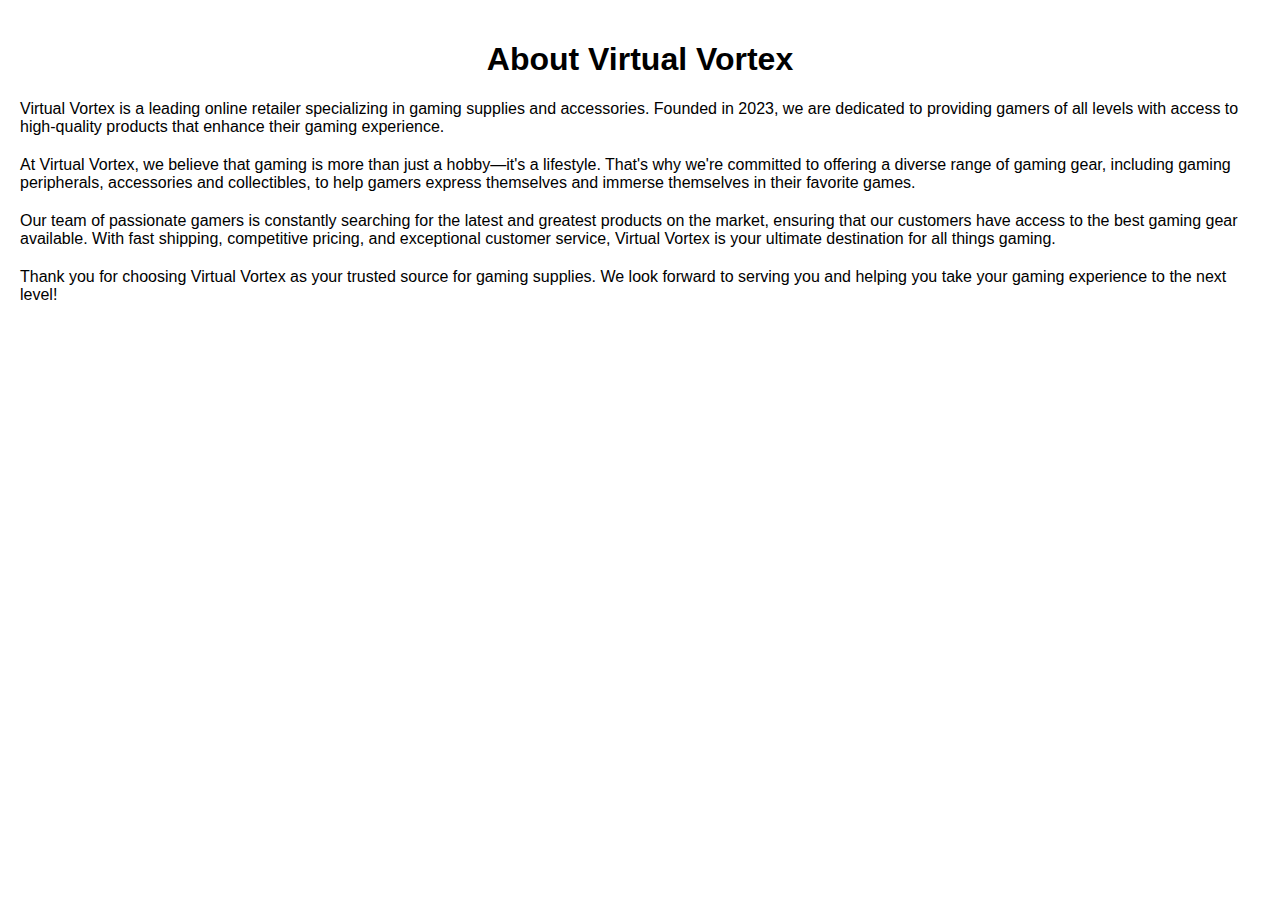
<file: about.html>
<!DOCTYPE html>
<html lang="en">
<head>
    <meta charset="UTF-8">
    <meta name="viewport" content="width=device-width, initial-scale=1.0">
    <title>Virtual Vortex - About Us</title>
    <style>
        body {
            font-family: Arial, sans-serif;
            margin: 0;
            padding: 20px;
        }
        h1 {
            text-align: center;
        }
        p {
            margin-bottom: 20px;
        }
    </style>
</head>
<body>
    <h1>About Virtual Vortex</h1>

    <p>Virtual Vortex is a leading online retailer specializing in gaming supplies and accessories. Founded in 2023, we are dedicated to providing gamers of all levels with access to high-quality products that enhance their gaming experience.</p>

    <p>At Virtual Vortex, we believe that gaming is more than just a hobby—it's a lifestyle. That's why we're committed to offering a diverse range of gaming gear, including gaming peripherals, accessories and collectibles, to help gamers express themselves and immerse themselves in their favorite games.</p>

    <p>Our team of passionate gamers is constantly searching for the latest and greatest products on the market, ensuring that our customers have access to the best gaming gear available. With fast shipping, competitive pricing, and exceptional customer service, Virtual Vortex is your ultimate destination for all things gaming.</p>

    <p>Thank you for choosing Virtual Vortex as your trusted source for gaming supplies. We look forward to serving you and helping you take your gaming experience to the next level!</p>
</body>
</html>
</file>
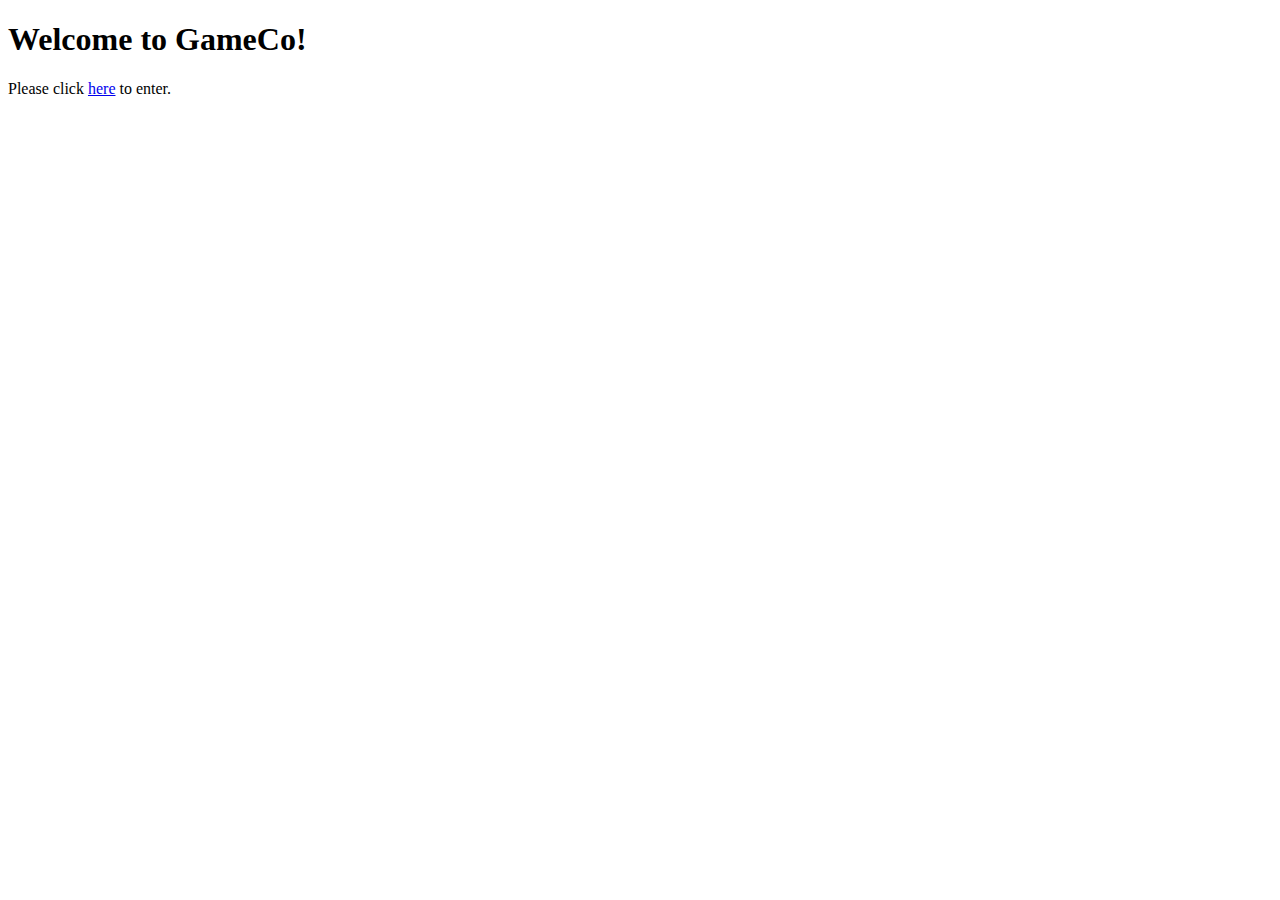
<file: entry.html>
<!DOCTYPE html>
<html lang="en">
<head>
    <meta charset="UTF-8">
    <meta name="viewport" content="width=device-width, initial-scale=1.0">
    <title> - Welcome</title>
</head>
<body>
    <h1>Welcome to GameCo!</h1>
    <p>Please click <a href="index.html">here</a> to enter.</p>
</body>
</html>
</file>
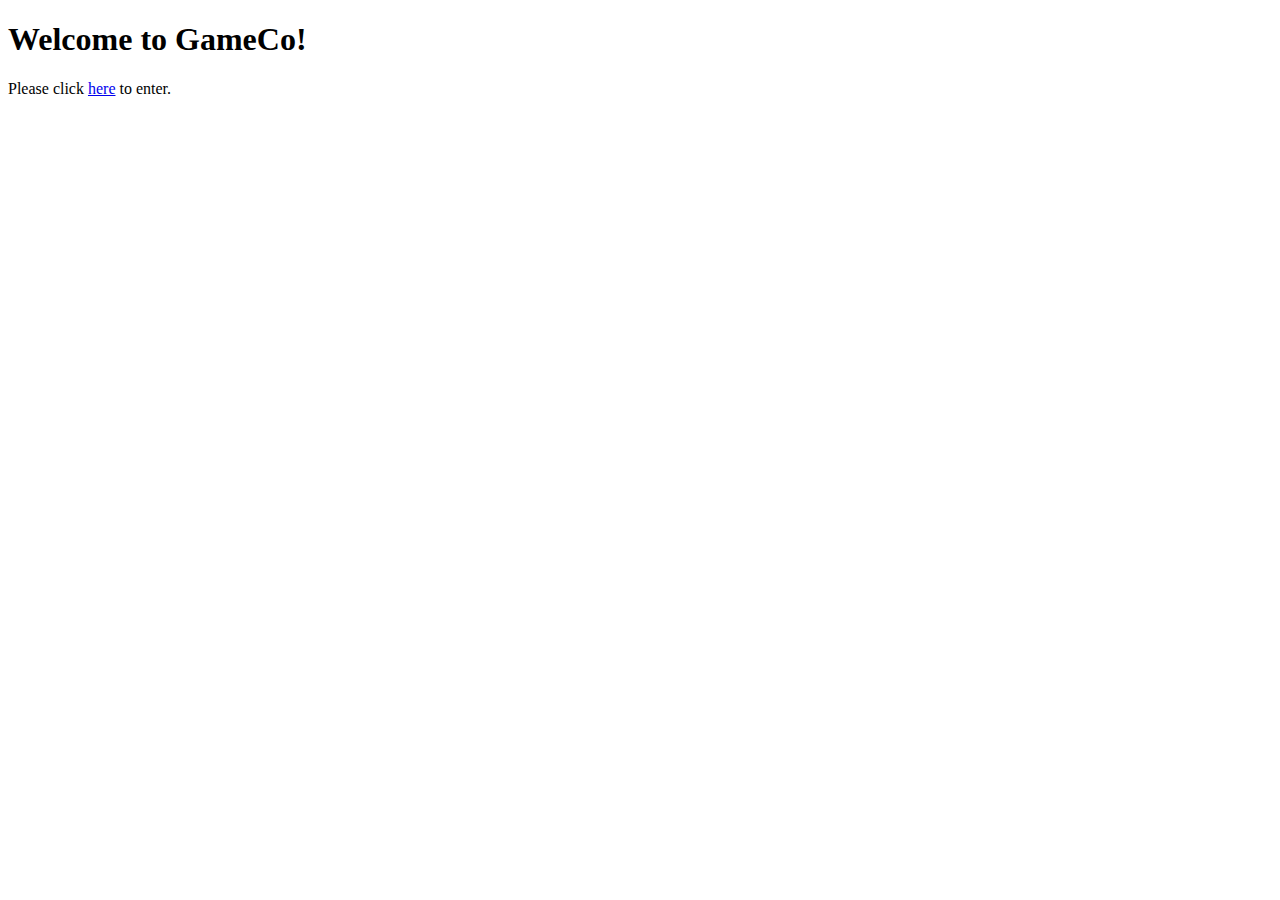
<file: entry.html.html>
<!DOCTYPE html>
<html lang="en">
<head>
    <meta charset="UTF-8">
    <meta name="viewport" content="width=device-width, initial-scale=1.0">
    <title> - Welcome</title>
</head>
<body>
    <h1>Welcome to GameCo!</h1>
    <p>Please click <a href="index.html">here</a> to enter.</p>
</body>
</html>
</file>
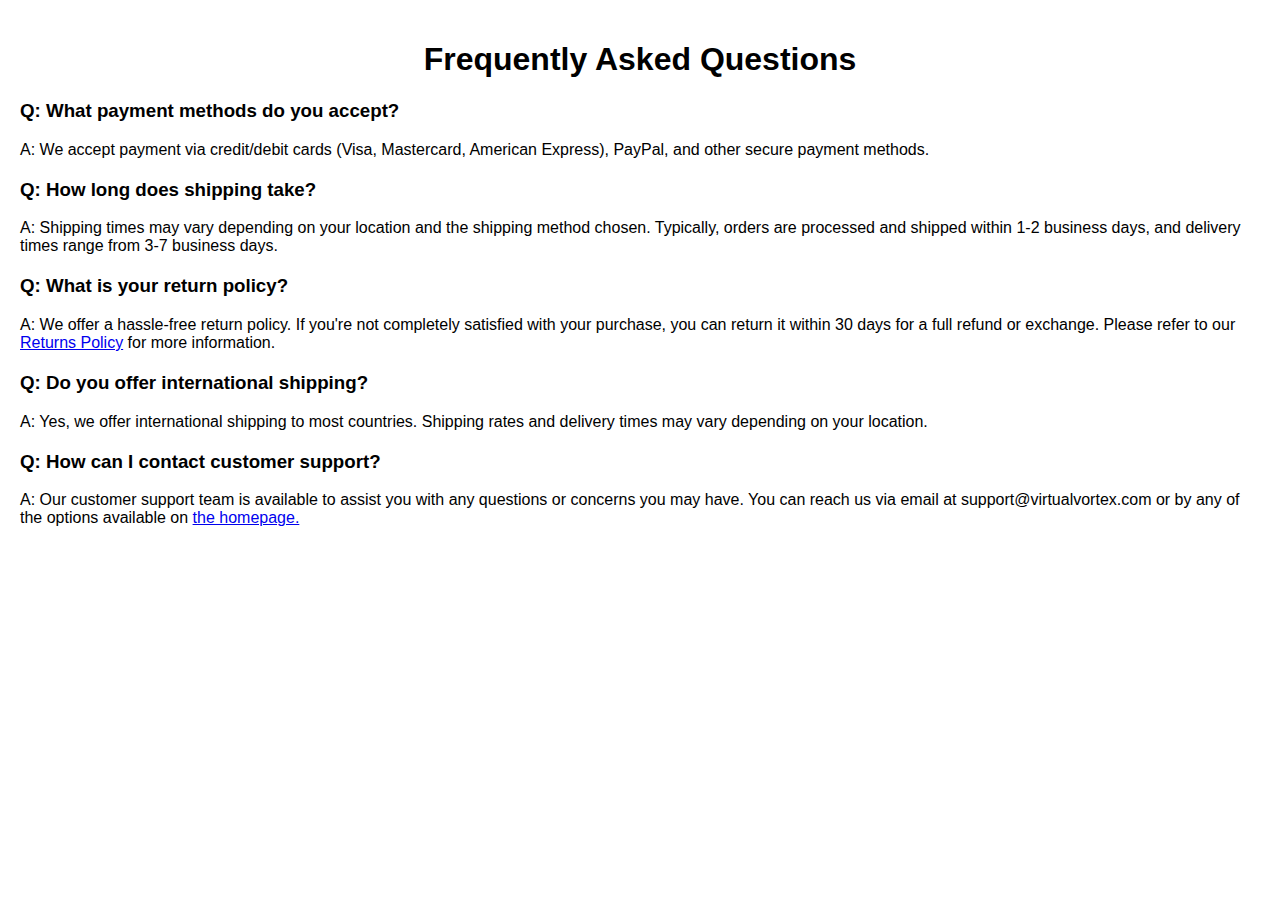
<file: FAQ.html>
<!DOCTYPE html>
<html lang="en">
<head>
    <meta charset="UTF-8">
    <meta name="viewport" content="width=device-width, initial-scale=1.0">
    <title>Virtual Vortex - FAQ</title>
    <style>
        body {
            font-family: Arial, sans-serif;
            margin: 0;
            padding: 20px;
        }
        h1 {
            text-align: center;
        }
        .question {
            margin-bottom: 10px;
        }
        .answer {
            margin-bottom: 20px;
        }
    </style>
</head>
<body>
    <h1>Frequently Asked Questions</h1>

    <div class="question">
        <h3>Q: What payment methods do you accept?</h3>
        <p class="answer">A: We accept payment via credit/debit cards (Visa, Mastercard, American Express), PayPal, and other secure payment methods.</p>
    </div>

    <div class="question">
        <h3>Q: How long does shipping take?</h3>
        <p class="answer">A: Shipping times may vary depending on your location and the shipping method chosen. Typically, orders are processed and shipped within 1-2 business days, and delivery times range from 3-7 business days.</p>
    </div>

    <div class="question">
        <h3>Q: What is your return policy?</h3>
        <p class="answer">A: We offer a hassle-free return policy. If you're not completely satisfied with your purchase, you can return it within 30 days for a full refund or exchange. Please refer to our <a href="returns.html">Returns Policy</a> for more information.</p>
    </div>

    <div class="question">
        <h3>Q: Do you offer international shipping?</h3>
        <p class="answer">A: Yes, we offer international shipping to most countries. Shipping rates and delivery times may vary depending on your location.</p>
    </div>

    <div class="question">
        <h3>Q: How can I contact customer support?</h3>
        <p class="answer">A: Our customer support team is available to assist you with any questions or concerns you may have. You can reach us via email at support@virtualvortex.com or by any of the options available on <a href="homepage.html">the homepage.</a></p>
    </div>
</body>
</html>
</file>
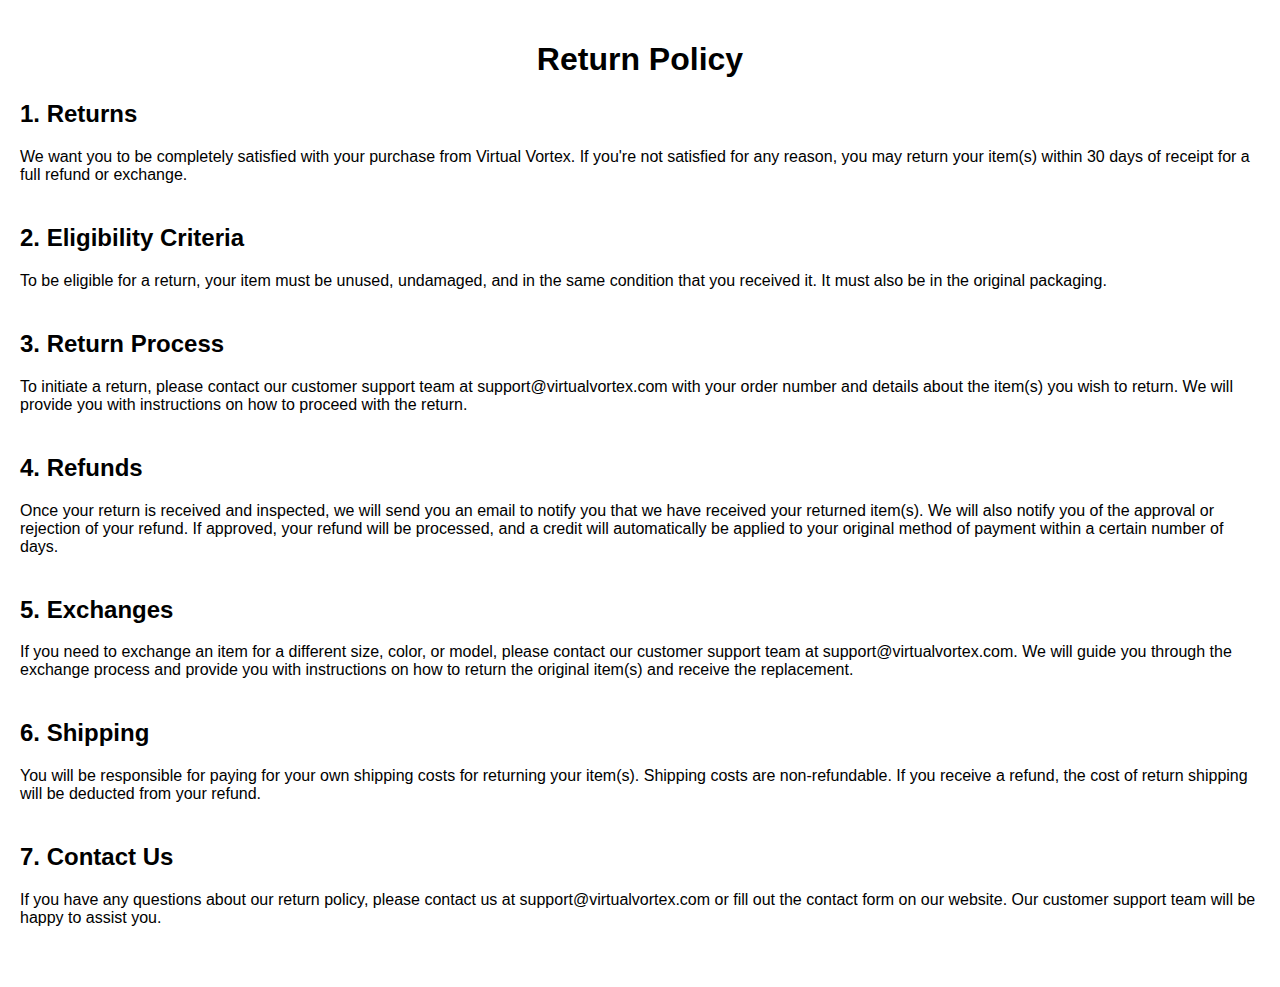
<file: returns.html>
<!DOCTYPE html>
<html lang="en">
<head>
    <meta charset="UTF-8">
    <meta name="viewport" content="width=device-width, initial-scale=1.0">
    <title>Virtual Vortex - Return Policy</title>
    <style>
        body {
            font-family: Arial, sans-serif;
            margin: 0;
            padding: 20px;
        }
        h1 {
            text-align: center;
        }
        p {
            margin-bottom: 20px;
        }
        .policy-section {
            margin-bottom: 40px;
        }
    </style>
</head>
<body>
    <h1>Return Policy</h1>

    <div class="policy-section">
        <h2>1. Returns</h2>
        <p>We want you to be completely satisfied with your purchase from Virtual Vortex. If you're not satisfied for any reason, you may return your item(s) within 30 days of receipt for a full refund or exchange.</p>
    </div>

    <div class="policy-section">
        <h2>2. Eligibility Criteria</h2>
        <p>To be eligible for a return, your item must be unused, undamaged, and in the same condition that you received it. It must also be in the original packaging.</p>
    </div>

    <div class="policy-section">
        <h2>3. Return Process</h2>
        <p>To initiate a return, please contact our customer support team at support@virtualvortex.com with your order number and details about the item(s) you wish to return. We will provide you with instructions on how to proceed with the return.</p>
    </div>

    <div class="policy-section">
        <h2>4. Refunds</h2>
        <p>Once your return is received and inspected, we will send you an email to notify you that we have received your returned item(s). We will also notify you of the approval or rejection of your refund. If approved, your refund will be processed, and a credit will automatically be applied to your original method of payment within a certain number of days.</p>
    </div>

    <div class="policy-section">
        <h2>5. Exchanges</h2>
        <p>If you need to exchange an item for a different size, color, or model, please contact our customer support team at support@virtualvortex.com. We will guide you through the exchange process and provide you with instructions on how to return the original item(s) and receive the replacement.</p>
    </div>

    <div class="policy-section">
        <h2>6. Shipping</h2>
        <p>You will be responsible for paying for your own shipping costs for returning your item(s). Shipping costs are non-refundable. If you receive a refund, the cost of return shipping will be deducted from your refund.</p>
    </div>

    <div class="policy-section">
        <h2>7. Contact Us</h2>
        <p>If you have any questions about our return policy, please contact us at support@virtualvortex.com or fill out the contact form on our website. Our customer support team will be happy to assist you.</p>
    </div>
</body>
</html>
</file>
